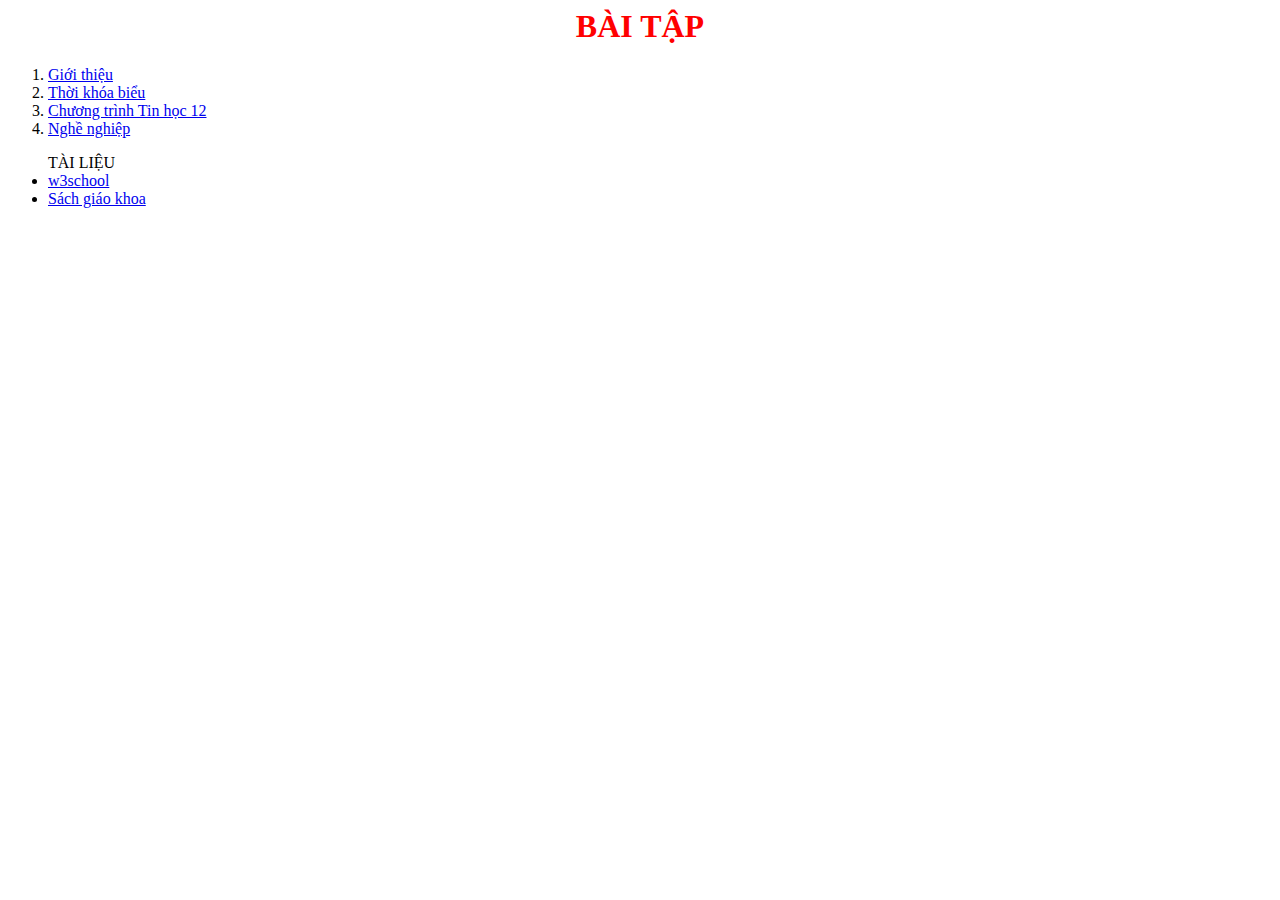
<file: list.html>
<html>
  <head>
    <meta charset="utf-8">
    <link rel="stylesheet" href ="style.css">
  </head> 
  <body>
    <h1>BÀI TẬP </h1>
    <ol>
      <li> <a href= "contents/gioithieu.html" target="noidung"> Giới thiệu </a> </li>
       <li> <a href= "contents/tkb.html" target="noidung"> Thời khóa biểu </a> </li>
      <li> <a href= "contents/tinhoc12.html" target="noidung"> Chương trình Tin học 12 </a> </li>
       <li> <a href= "contents/nghenghiep.html" target="noidung"> Nghề nghiệp</a> </li>
    </ol>
    <ul> TÀI LIỆU
      <li> <a href ="https://www.w3schools.com/" target ="_blank"> w3school </a> </li>
      <li> <a href ="https://www.hoc10.vn/" target ="blank"> Sách giáo khoa </a> </li>
    </ul>
  </body>
</html>
</file>
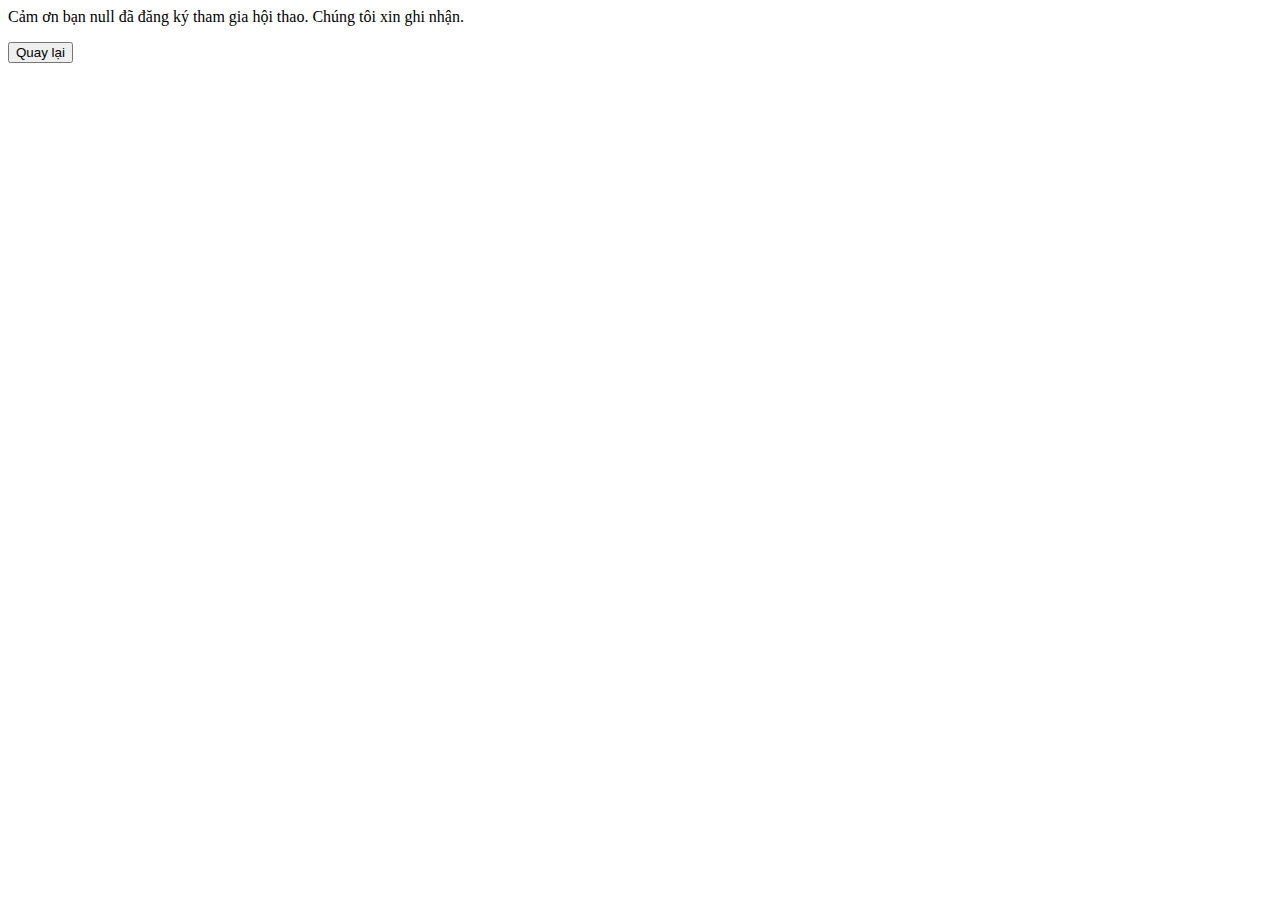
<file: contents/thanhcong.html>
<html>
  <head>
    <meta charset="utf-8">
  </head>
  <body>
    <p id="kq"> </p>
    <script>
      let pp = new URLSearchParams(window.location.search);
      let ten = pp.get("txtTen");
      document.getElementById("kq").innerHTML = "Cảm ơn bạn " + ten + " đã đăng ký tham gia hội thao. Chúng tôi xin ghi nhận. <br>";
    </script>
    <form action = "hoithao.html">
    <input type = "submit" name = "cmd" value= "Quay lại">
    </form>
  </body>
</html>
</file>
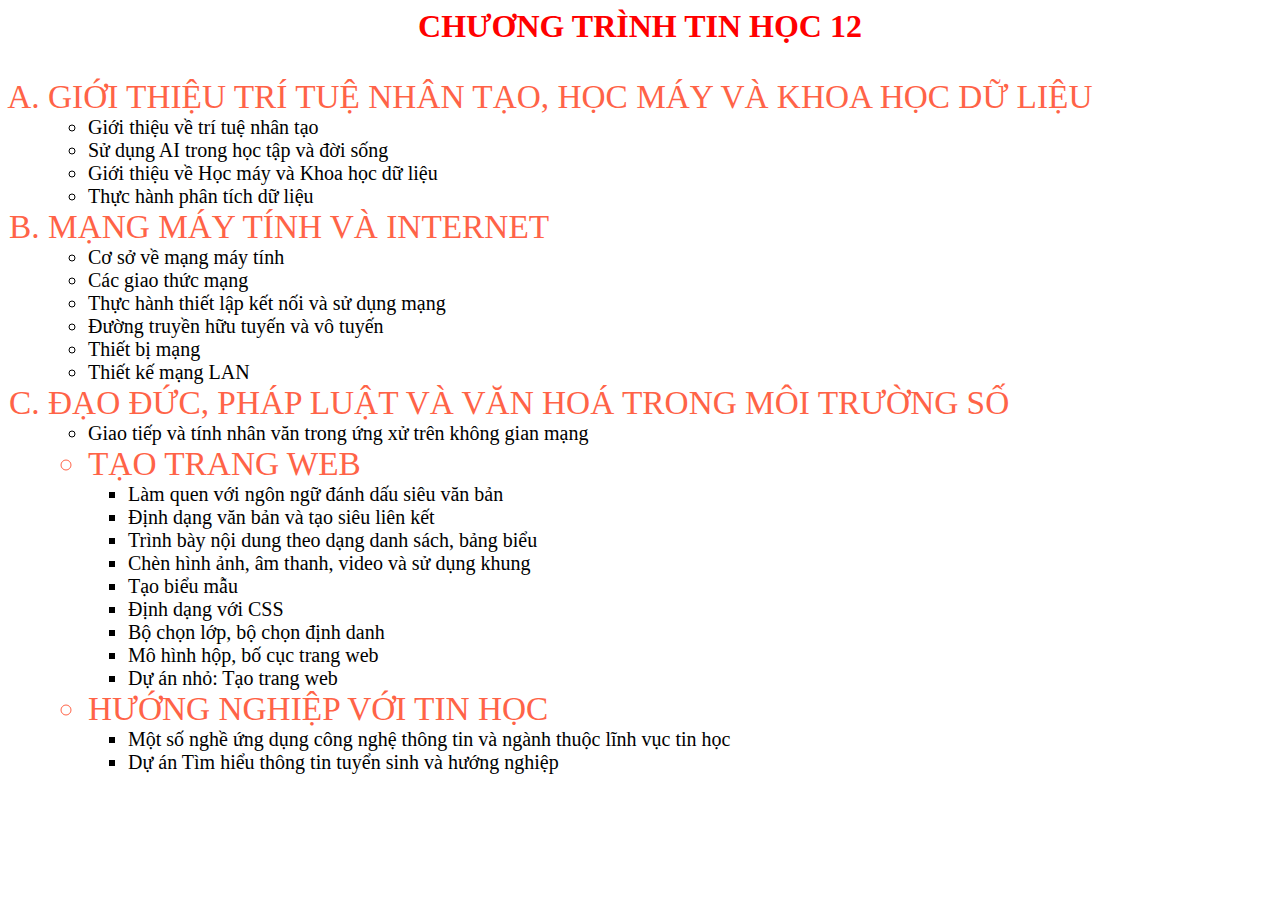
<file: contents/tinhoc12.html>
<html>
  <head>
    <meta charset="utf-8">
    <link rel="stylesheet" href="../style.css">
     </head>
  <body>
    <h1>CHƯƠNG TRÌNH TIN HỌC 12</h1>
    <ol type="A" class="tieude" >
      <li>GIỚI THIỆU TRÍ TUỆ NHÂN TẠO, HỌC MÁY VÀ KHOA HỌC DỮ LIỆU</li>
        <ul class="noidung">
          <li>Giới thiệu về trí tuệ nhân tạo</li>
          <li>Sử dụng AI trong học tập và đời sống</li>
          <li>Giới thiệu về Học máy và Khoa học dữ liệu</li>
          <li>Thực hành phân tích dữ liệu</li>
        </ul>
      <li>MẠNG MÁY TÍNH VÀ INTERNET</li>
        <ul class="noidung">
          <li>Cơ sở về mạng máy tính</li>
          <li>Các giao thức mạng</li>
          <li>Thực hành thiết lập kết nối và sử dụng mạng</li>
          <li>Đường truyền hữu tuyến và vô tuyến</li>
          <li>Thiết bị mạng</li>
          <li>Thiết kế mạng LAN</li>
        </ul>
      <li>ĐẠO ĐỨC, PHÁP LUẬT VÀ VĂN HOÁ TRONG MÔI TRƯỜNG SỐ</li>
      <ul class="noidung">
        <li> Giao tiếp và tính nhân văn trong ứng xử trên không gian mạng </li>
      <li class="tieude">TẠO TRANG WEB</li>
        <ul class="noidung">
          <li>Làm quen với ngôn ngữ đánh dấu siêu văn bản </li>
          <li>Định dạng văn bản và tạo siêu liên kết</li>
          <li>Trình bày nội dung theo dạng danh sách, bảng biểu</li>
          <li>Chèn hình ảnh, âm thanh, video và sử dụng khung</li>
          <li>Tạo biểu mẫu</li>
          <li>Định dạng với CSS</li>
          <li>Bộ chọn lớp, bộ chọn định danh</li>
          <li>Mô hình hộp, bố cục trang web</li>
          <li>Dự án nhỏ: Tạo trang web </li>
        </ul>
      <li class ="tieude">HƯỚNG NGHIỆP VỚI TIN HỌC</li>
        <ul class="noidung">
          <li>Một số nghề ứng dụng công nghệ thông tin và ngành thuộc lĩnh vục tin học</li>
          <li>Dự án Tìm hiểu thông tin tuyển sinh và hướng nghiệp </li>
        </ul>
    </ol>
  </body>
</html>
</file>
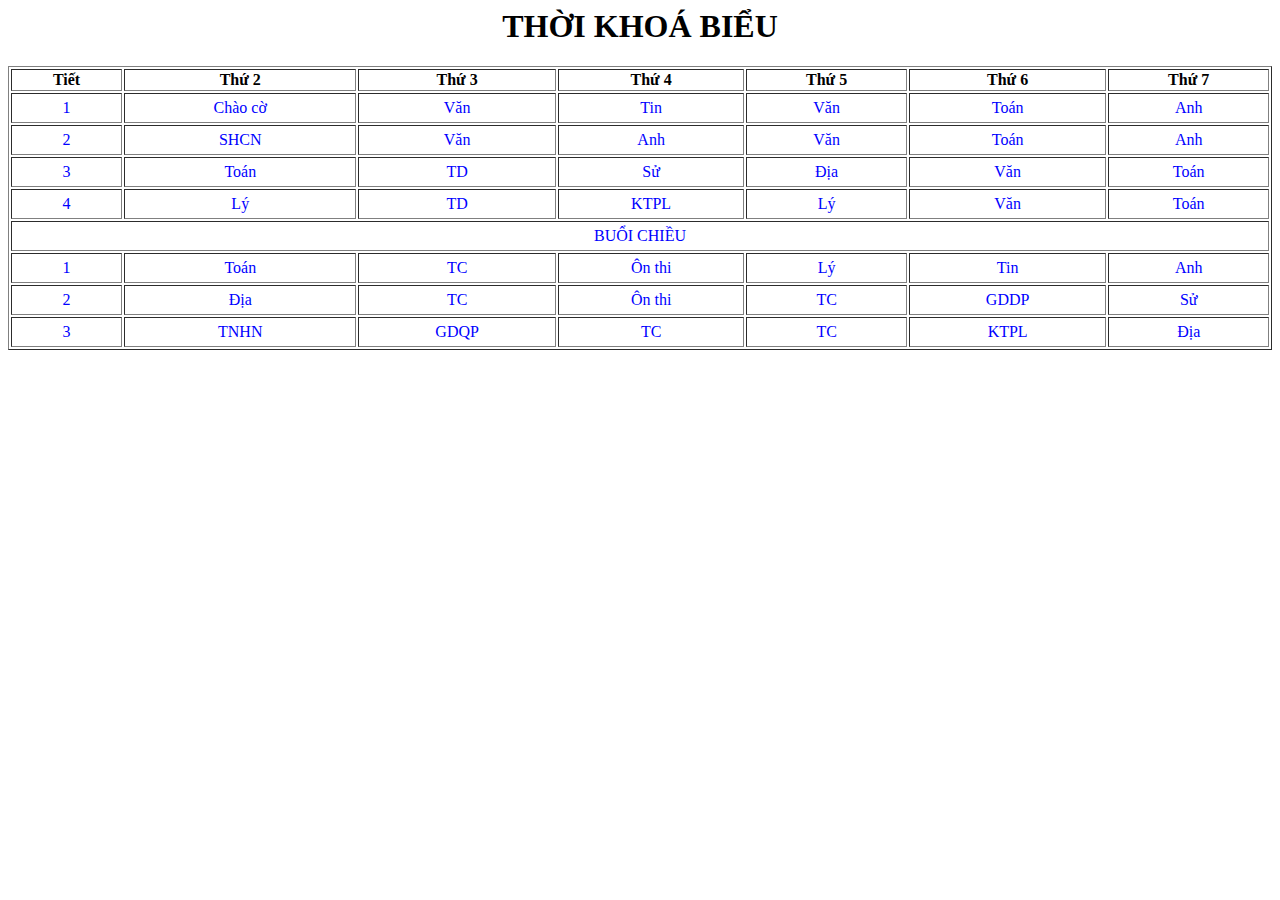
<file: contents/tkb.html>
<html>
  <head>
    <meta charset="utf-8">
    <style>
      td {text-align: center; color: blue; padding: 5;}
      </style>
  </head>
  <body>
    <h1 style = "text-align: center;">THỜI KHOÁ BIỂU</h1>
    <table border="1" width="100%">
      <tr>
        <th>Tiết</th>
        <th>Thứ 2</th>
        <th>Thứ 3</th>
        <th>Thứ 4</th>
        <th>Thứ 5</th>
        <th>Thứ 6</th>
        <th>Thứ 7</th>
      </tr>
      <tr>
        <td>1</td>
        <td>Chào cờ</td>
        <td>Văn</td>
        <td>Tin</td>
        <td>Văn</td>
        <td>Toán</td>
        <td>Anh</td>
      </tr>
      <tr>
        <td>2</td>
        <td>SHCN</td>
        <td>Văn</td>
        <td>Anh</td>
        <td>Văn</td>
        <td>Toán</td>
        <td>Anh</td>
      </tr>
      <tr>
        <td>3</td>
        <td>Toán</td>
        <td>TD</td>
        <td>Sử</td>
        <td>Địa</td>
        <td>Văn</td>
        <td>Toán</td>
      </tr>
      <tr>
        <td>4</td>
        <td>Lý</td>
        <td>TD</td>
        <td>KTPL</td>
        <td>Lý</td>
        <td>Văn</td>
        <td>Toán</td>
      </tr>
      <tr>
        <td colspan="7">BUỔI CHIỀU</td>
      </tr>
      <tr>
        <td>1</td>
        <td>Toán</td>
        <td>TC</td>
        <td>Ôn thi</td>
        <td>Lý</td>
        <td>Tin</td>
        <td>Anh</td>
      </tr>
       <tr>
        <td>2</td>
        <td>Địa</td>
        <td>TC</td>
        <td>Ôn thi</td>
        <td>TC</td>
        <td>GDDP</td>
         <td>Sử</td>
      </tr>
       <tr>
        <td>3</td>
        <td>TNHN</td>
        <td>GDQP</td>
        <td>TC</td>
        <td>TC</td>
        <td>KTPL</td>
         <td>Địa</td>
      </tr>
    </table>
  </body>
</html>
</file>
<file: style.css>
.container{
  display: flex;
  flex-direction: column; 
  height: 100vh;
}
.header{
  flex: 15%;
  background-color: blue;
}
.menu{
 flex: 5%;  
  background-color: pink;
  color: white;
  display: flex; 
}
.menu a{ 
  padding: 15px 20px;
  }
.menu hover{
background-color: lightgray;
  color: black; 
}
.content{
 flex: 70%; 
  background-color: white;
}
.content iframe{
  flex: 1;
  border: none;
  width: 100%;
  height: 100%;
}
.footer{
flex: 10%;  
background-color: blue;  
}



h1 {
  color: red;
  text-align: center; 
}
td {
  text-align: center;
}
.tieude {
  color: tomato;
  font-size: 25pt;
  top-margin: 18pt;
}
.noidung {
  color: black;
  font-size: 15pt;
  top-margin: 6pt;
}
</file>
